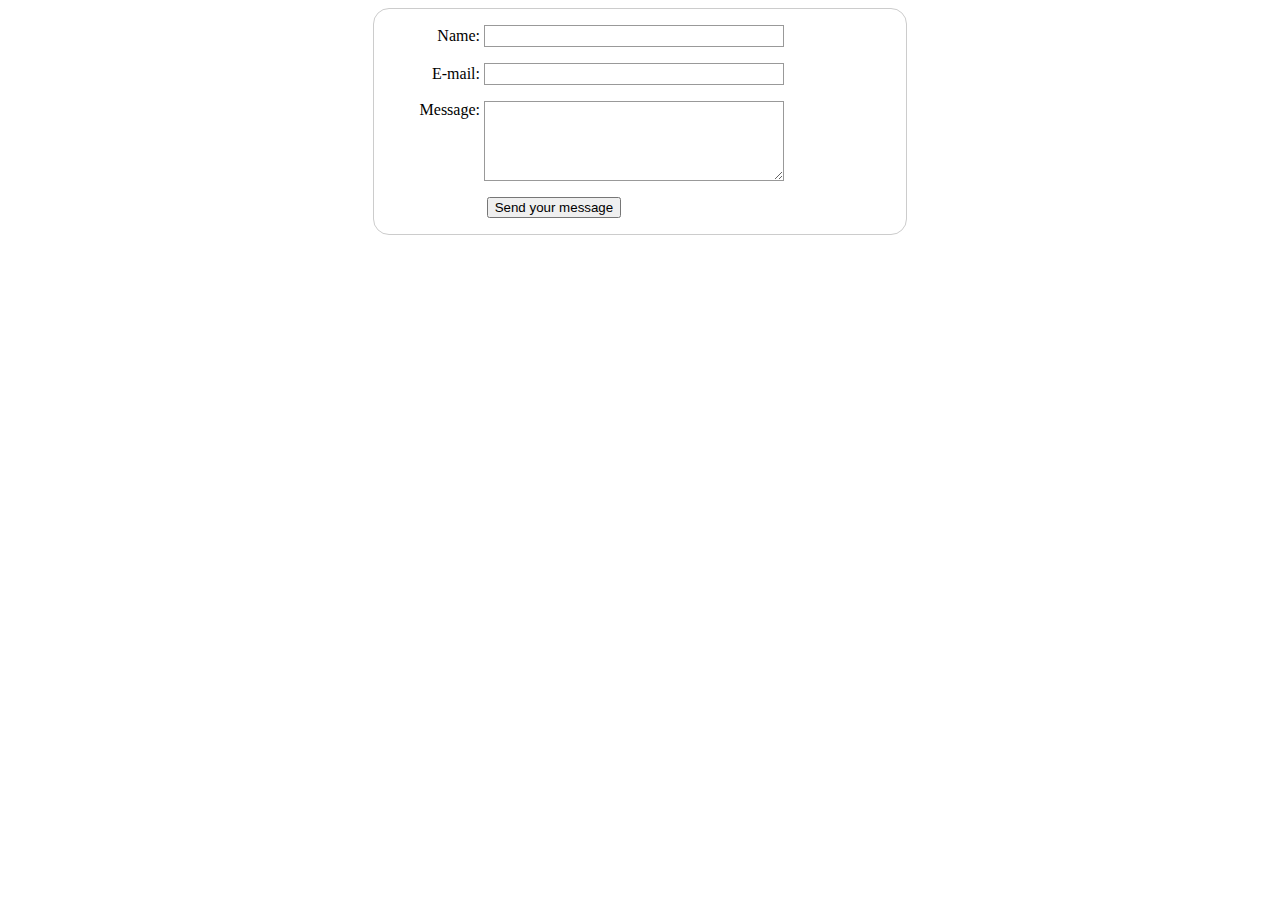
<file: forms.html>
<!DOCTYPE html>
<html lang="en">
  <head>
    <meta charset="UTF-8" />
    <meta http-equiv="X-UA-Compatible" content="IE=edge" />
    <meta name="viewport" content="width=device-width, initial-scale=1.0" />
    <title>Document</title>

    <style>
      form {
        /* Center the form on the page */
        margin: 0 auto;
        width: 500px;
        /* Form outline */
        padding: 1em;
        border: 1px solid #CCC;
        border-radius: 1em;
      }

      ul {
        list-style: none;
        padding: 0;
        margin: 0;
      }

      form li + li {
        margin-top: 1em;
      }

      label {
        /* Uniform size & alignment */
        display: inline-block;
        width: 90px;
        text-align: right;
      }

      input,
      textarea {
        /* To make sure that all text fields have the same font settings
     By default, textareas have a monospace font */
        font: 1em sans-serif;

        /* Uniform text field size */
        width: 300px;
        box-sizing: border-box;

        /* Match form field borders */
        border: 1px solid #999;
      }

      input:focus,
      textarea:focus {
        /* Additional highlight for focused elements */
        border-color: #000;
      }

      textarea {
        /* Align multiline text fields with their labels */
        vertical-align: top;

        /* Provide space to type some text */
        height: 5em;
      }

      .button {
        /* Align buttons with the text fields */
        padding-left: 90px; /* same size as the label elements */
      }

      button {
        /* This extra margin represent roughly the same space as the space
     between the labels and their text fields */
        margin-left: 0.5em;
      }
      #feedback {
        background-color: antiquewhite;
        position: absolute;
        top: 0;
        left: 0;
        right: 0;
        padding: 0.5em;
        /* make this element invisible until we are ready for it */
        display: none;
      }
      .moveDown {
        margin-top: 3em;
      }
    </style>
  </head>

  <!-- Create a form that asks a person for their 
    name, 
    email, 
    phone number, 
    hometown, 
    and favorite color. -->

  <body>
    <div id="feedback"></div>
    <form action="/my-handling-form-page" method="post">
      <ul>
        <li>
          <label for="name">Name:</label>
          <input type="text" id="name" name="user_name" />
        </li>
        <li>
          <label for="mail">E-mail:</label>
          <input type="email" id="mail" name="user_mail" />
        </li>
        <li>
          <label for="msg">Message:</label>
          <textarea id="msg" name="user_message"></textarea>
        </li>
        <li class="button">
          <button type="submit">Send your message</button>
        </li>
      </ul>
    </form>
    <script>
      // get the feedback div element so we can do something with it.
      const feedbackElement = document.getElementById("feedback");
      // get the form so we can read what was entered in it.
      const formElement = document.forms[0];
      // add a 'listener' to wait for a submission of our form. When that happens run the code below.
      formElement.addEventListener("submit", function(e) {
        // stop the form from doing the default action
        e.preventDefault();
        // set the contents of our feedback element to a message letting the user know the form was submitted successfully. Notice that we pull the name that was entered in the form to personalize the message!
        feedbackElement.innerHTML =
          "Hello " +
          formElement.user_name.value +
          "! Thank you for your message. We will get back with you as soon as possible!";
        // make the feedback element visible.
        feedbackElement.style.display = "block";
        // add a class to move everything down so our message doesn't cover it.
        document.body.classList.toggle("moveDown");
      });
    </script>
  </body>
</html>

<!--     <input
      type="text"
      value="by default this element is filled with this text"
    />

    <textarea>
by default this element is filled with this text
</textarea
    >

    <li class="button">
      <button type="submit">Send your message</button>
    </li>
  </body>
</html>
 -->
</file>
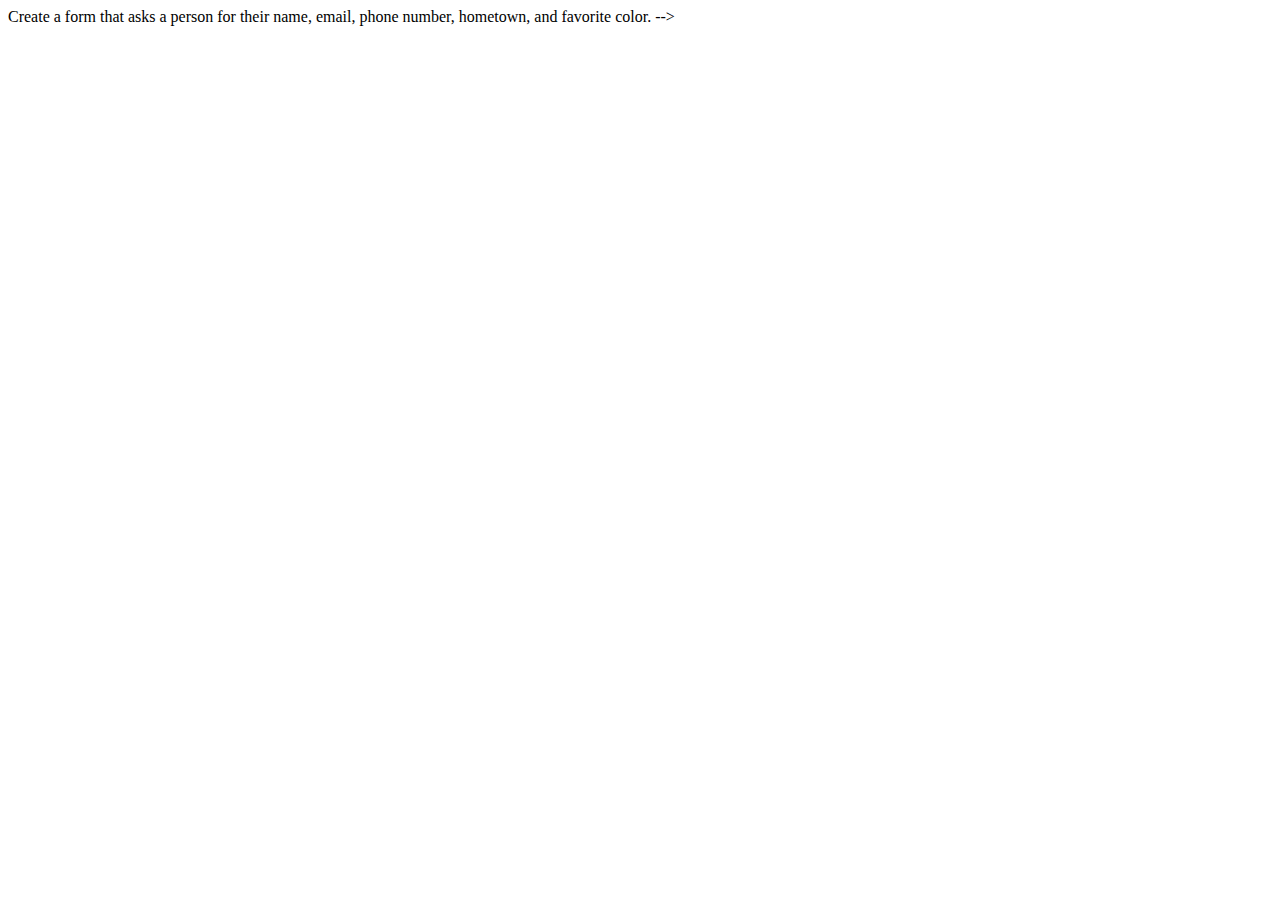
<file: formsNotes.html>
<!DOCTYPE html>
<html lang="en">
  <head>
    <meta charset="UTF-8" />
    <meta http-equiv="X-UA-Compatible" content="IE=edge" />
    <meta name="viewport" content="width=device-width, initial-scale=1.0" />
    <title>Document</title>

    <style>
      form {
        /* Center the form on the page */
        margin: 0 auto;
        width: 500px;
        /* Form outline */
        padding: 1em;
        border: 1px solid #CCC;
        border-radius: 1em;
      }

      ul {
        list-style: none;
        padding: 0;
        margin: 0;
      }

      form li + li {
        margin-top: 1em;
      }

      label {
        /* Uniform size & alignment */
        display: inline-block;
        width: 90px;
        text-align: right;
      }

      input,
      textarea {
        /* To make sure that all text fields have the same font settings
     By default, textareas have a monospace font */
        font: 1em sans-serif;

        /* Uniform text field size */
        width: 300px;
        box-sizing: border-box;

        /* Match form field borders */
        border: 1px solid #999;
      }

      input:focus,
      textarea:focus {
        /* Additional highlight for focused elements */
        border-color: #000;
      }

      textarea {
        /* Align multiline text fields with their labels */
        vertical-align: top;

        /* Provide space to type some text */
        height: 5em;
      }

      .button {
        /* Align buttons with the text fields */
        padding-left: 90px; /* same size as the label elements */
      }

      button {
        /* This extra margin represent roughly the same space as the space
     between the labels and their text fields */
        margin-left: 0.5em;
      }
      #feedback {
        background-color: antiquewhite;
        position: absolute;
        top: 0;
        left: 0;
        right: 0;
        padding: 0.5em;
        /* make this element invisible until we are ready for it */
        display: none;
      }
      .moveDown {
        margin-top: 3em;
      }
    </style>
  </head>

   Create a form that asks a person for their 
    name, 
    email, 
    phone number, 
    hometown, 
    and favorite color. -->

<!--   <body>
    <div id="feedback"></div>
    <form action="/my-handling-form-page" method="post">
      <ul>
        <li>
          <label for="name">Name:</label>
          <input type="text" id="name" name="user_name" />
        </li>
        <li>
          <label for="mail">E-mail:</label>
          <input type="email" id="mail" name="user_mail" />
        </li>
        <li>
          <label for="msg">Message:</label>
          <textarea id="msg" name="user_message"></textarea>
        </li>
        <li class="button">
          <button type="submit">Send your message</button>
        </li>
      </ul>
    </form>
    <script>
      // get the feedback div element so we can do something with it.
      const feedbackElement = document.getElementById("feedback");
      // get the form so we can read what was entered in it.
      const formElement = document.forms[0];
      // add a 'listener' to wait for a submission of our form. When that happens run the code below.
      formElement.addEventListener("submit", function(e) {
        // stop the form from doing the default action
        e.preventDefault();
        // set the contents of our feedback element to a message letting the user know the form was submitted successfully. Notice that we pull the name that was entered in the form to personalize the message!
        feedbackElement.innerHTML =
          "Hello " +
          formElement.user_name.value +
          "! Thank you for your message. We will get back with you as soon as possible!";
        // make the feedback element visible.
        feedbackElement.style.display = "block";
        // add a class to move everything down so our message doesn't cover it.
        document.body.classList.toggle("moveDown");
      });
    </script>
</body> -->

<!--     <input
      type="text"
      value="by default this element is filled with this text"
    />

    <textarea>
by default this element is filled with this text
</textarea
    >

    <li class="button">
      <button type="submit">Send your message</button>
    </li>
  </body>
</html>
</file>
